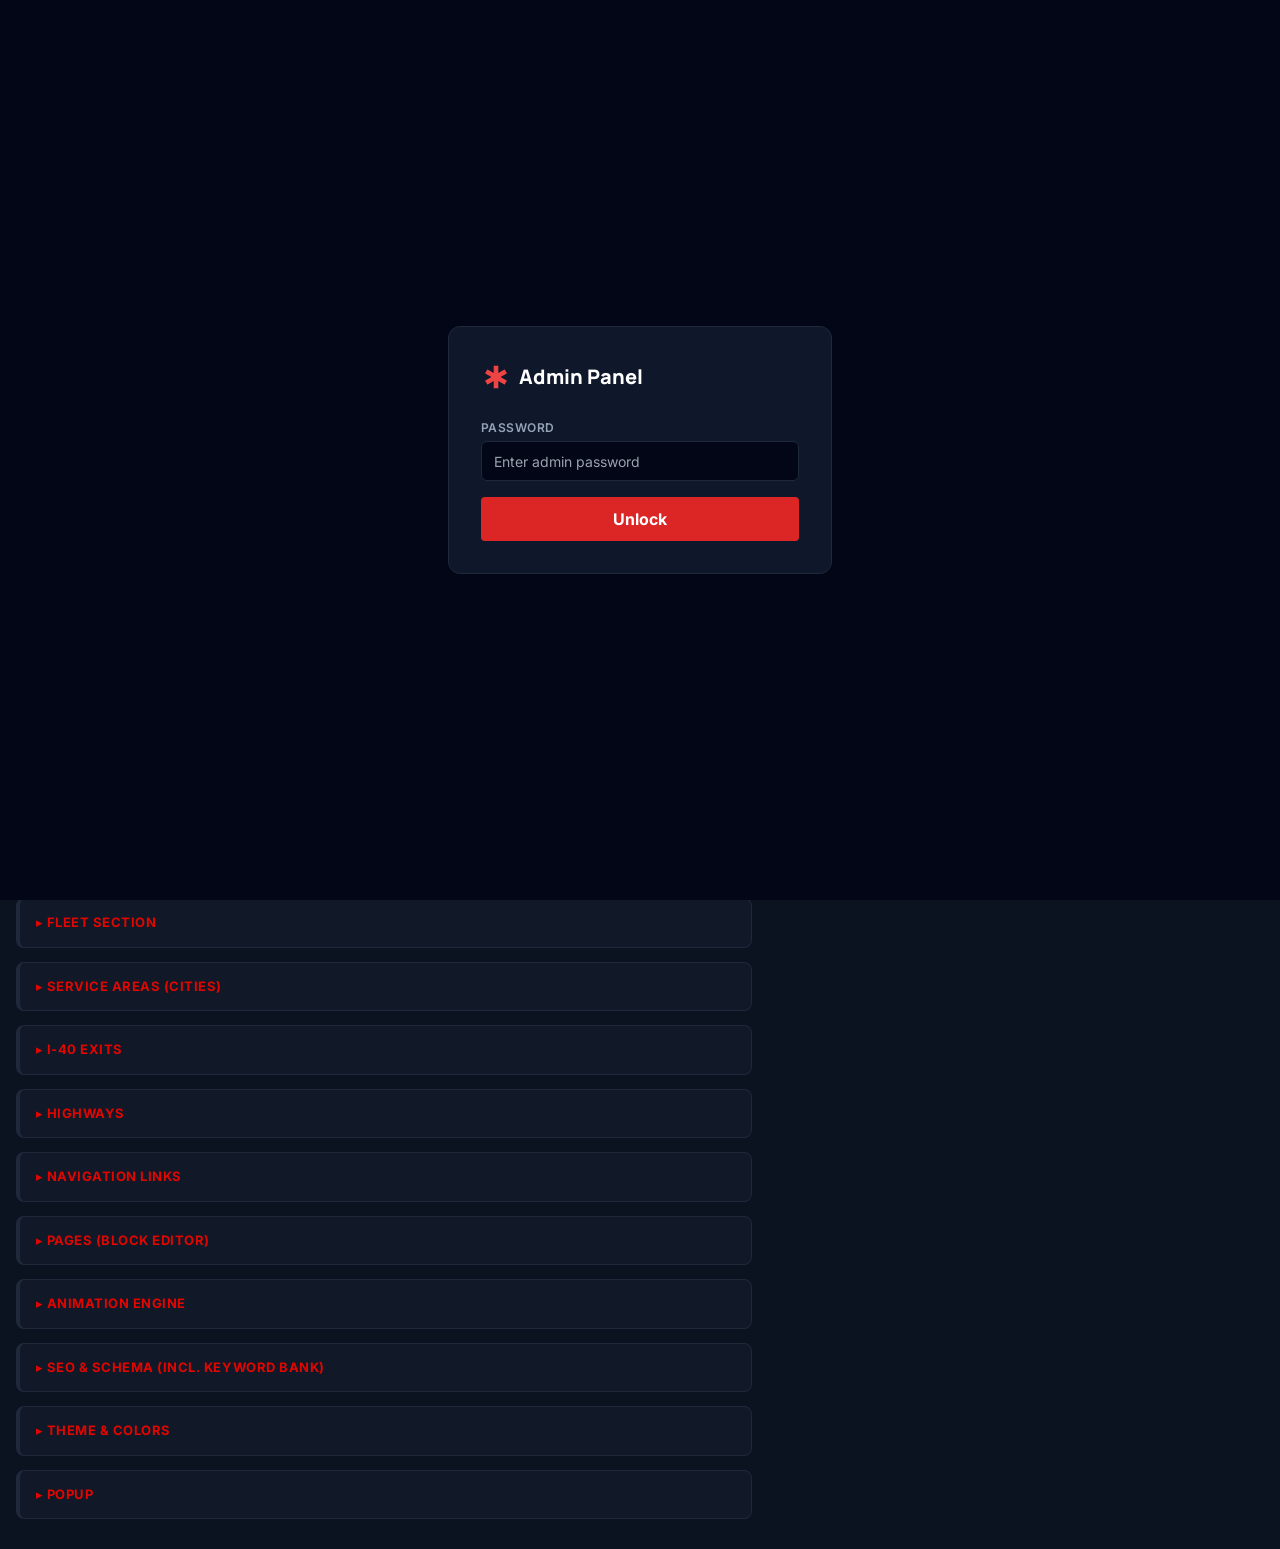
<file: admin.html>
<!doctype html>
<html lang="en" class="dark">
<head>
  <meta charset="utf-8">
  <meta name="viewport" content="width=device-width, initial-scale=1">
  <meta name="robots" content="noindex,nofollow">
  <title>Admin Panel</title>

  <link rel="preconnect" href="https://fonts.googleapis.com">
  <link rel="preconnect" href="https://fonts.gstatic.com" crossorigin>
  <link rel="stylesheet" href="https://fonts.googleapis.com/css2?family=Manrope:wght@500;700;800;900&family=Inter:wght@400;500;600;700&display=swap" media="print" onload="this.media='all'">
  <noscript><link rel="stylesheet" href="https://fonts.googleapis.com/css2?family=Manrope:wght@500;700;800;900&family=Inter:wght@400;500;600;700&display=swap"></noscript>
  <link rel="stylesheet" href="https://fonts.googleapis.com/icon?family=Material+Symbols+Outlined" media="print" onload="this.media='all'">
  <noscript><link rel="stylesheet" href="https://fonts.googleapis.com/icon?family=Material+Symbols+Outlined"></noscript>
  <link rel="stylesheet" href="styles.css">
  <style>
    body { font-family: 'Inter', system-ui, sans-serif; background: #0b1220; color: #e2e8f0; }
    .material-symbols-outlined { font-variation-settings: 'FILL' 1, 'wght' 500; vertical-align: middle; }
    .field-label { display:block; font-size:12px; font-weight:600; color:#94a3b8; margin-bottom:4px; text-transform:uppercase; letter-spacing:0.04em; }
    .field-input { width:100%; height:40px; background:#020617; border:1px solid #1e293b; border-radius:6px; padding:0 12px; color:#e2e8f0; font-size:14px; }
    textarea.field-input { height:auto; padding:10px 12px; min-height:80px; resize:vertical; }
    .field-hint { font-size:11px; color:#64748b; margin-top:4px; }
    .field-wrapper { margin-bottom:14px; }
    details > summary { list-style:none; cursor:pointer; }
    details > summary::-webkit-details-marker { display:none; }
    details[open] > summary .chev { transform: rotate(90deg); }
    .chev { transition: transform 0.2s; display:inline-block; }
    .row-ctl { display:inline-flex; align-items:center; justify-content:center; height:28px; width:28px; border:1px solid #1e293b; border-radius:6px; background:#020617; color:#94a3b8; cursor:pointer; }
    .row-ctl:hover { color:#10b981; border-color:#10b981; }
    .row-ctl.danger:hover { color:#ef4444; border-color:#ef4444; }
    .chip { display:inline-flex; align-items:center; gap:6px; background:#1e293b; border:1px solid #334155; padding:4px 8px; border-radius:6px; font-size:12px; }
    .chip button { background:none; border:0; color:#94a3b8; cursor:pointer; padding:0; line-height:1; }
    .chip button:hover { color:#ef4444; }
    .section-card { border-left: 4px solid var(--accent, #e10600); background:#111827; border:1px solid #1e293b; border-left-width:4px; border-radius:8px; margin-bottom:14px; }
    .section-card > summary { padding:14px 16px; font-weight:700; text-transform:uppercase; letter-spacing:0.04em; font-size:13px; color:#e10600; }
    .section-card > div { padding:0 16px 16px; }
  </style>
</head>
<body>

<!-- Login overlay -->
<div id="login-overlay" class="fixed inset-0 z-[200] bg-slate-950 flex items-center justify-center p-4">
  <div class="bg-slate-900 border border-slate-800 rounded-xl p-8 max-w-sm w-full">
    <div class="flex items-center gap-2 mb-6">
      <span class="material-symbols-outlined text-red-500 text-3xl">emergency</span>
      <span class="font-manrope font-black text-xl text-white">Admin Panel</span>
    </div>
    <label class="field-label">Password</label>
    <input id="login-pwd" type="password" class="field-input" placeholder="Enter admin password">
    <button id="login-btn" class="mt-4 w-full h-11 bg-red-600 hover:bg-red-500 text-white font-bold rounded">Unlock</button>
    <p id="login-error" class="text-red-400 text-xs mt-3 hidden">Wrong password.</p>
  </div>
</div>

<!-- Topbar -->
<header class="sticky top-0 z-50 bg-slate-900/95 backdrop-blur border-b border-slate-800 h-14 flex items-center px-4 gap-3">
  <div class="flex items-center gap-2 mr-auto">
    <span class="material-symbols-outlined text-red-500">emergency</span>
    <span class="font-manrope font-black text-white">Panhandle 24/7</span>
    <span class="text-xs text-slate-500 hidden md:inline">/ admin</span>
  </div>
  <button id="reload-btn" class="h-9 px-3 bg-slate-800 hover:bg-slate-700 text-xs text-slate-200 rounded inline-flex items-center gap-1"><span class="material-symbols-outlined text-base">refresh</span><span class="hidden md:inline">Reload</span></button>
  <button id="push-btn" class="h-9 px-4 bg-emerald-600 hover:bg-emerald-500 text-xs font-bold text-white rounded inline-flex items-center gap-1"><span class="material-symbols-outlined text-base">cloud_upload</span>Save &amp; Push</button>
  <a href="admin1.html" class="h-9 px-3 bg-slate-800 hover:bg-slate-700 text-xs text-slate-200 rounded inline-flex items-center gap-1"><span class="material-symbols-outlined text-base">design_services</span><span class="hidden md:inline">Visual Editor</span></a>
  <a href="index.html" target="_blank" class="h-9 px-3 bg-slate-800 hover:bg-slate-700 text-xs text-slate-200 rounded inline-flex items-center gap-1"><span class="material-symbols-outlined text-base">open_in_new</span><span class="hidden md:inline">View Site</span></a>
</header>

<!-- Layout -->
<div class="flex">
  <!-- Editor -->
  <div class="flex-1 p-4 max-w-3xl">

    <details class="section-card" open style="--accent:#10b981; border-left-color:#10b981">
      <summary style="color:#10b981"><span class="chev">▸</span>  🔑  GitHub Configuration</summary>
      <div>
        <div class="grid grid-cols-1 md:grid-cols-2 gap-4">
          <div class="field-wrapper">
            <label class="field-label">Repo Path (owner/repo)</label>
            <input id="gh-repo" class="field-input" placeholder="e.g. tsend-fleet/AmarilloRDS">
          </div>
          <div class="field-wrapper">
            <label class="field-label">Fine-Grained PAT (github_pat_…)</label>
            <input id="gh-token" type="password" class="field-input" placeholder="github_pat_…" autocomplete="off">
          </div>
        </div>
        <div class="flex flex-wrap gap-2 mt-1">
          <button id="gh-creds-save" class="h-10 px-4 bg-emerald-600 hover:bg-emerald-500 text-xs font-bold text-white rounded inline-flex items-center gap-1">
            <span class="material-symbols-outlined text-base">save</span>Save Credentials
          </button>
          <button id="gh-creds-clear" class="h-10 px-4 bg-red-700 hover:bg-red-600 text-xs font-bold text-white rounded inline-flex items-center gap-1">
            <span class="material-symbols-outlined text-base">delete</span>Clear
          </button>
          <a id="gh-token-generate" href="https://github.com/settings/personal-access-tokens/new" target="_blank" rel="noopener" class="h-10 px-4 bg-slate-800 hover:bg-slate-700 text-xs font-bold text-slate-200 rounded inline-flex items-center gap-1">
            <span class="material-symbols-outlined text-base">open_in_new</span>Generate Token →
          </a>
        </div>
        <div class="field-hint mt-3">
          Required scope: <span class="text-emerald-400 font-semibold">Repository → Contents → Read and Write</span> (only this repo).
          Stored in <code class="text-slate-300">localStorage</code> as <code class="text-slate-300">delta_gh_token</code> + <code class="text-slate-300">delta_repo_path</code>. Never committed to code.
        </div>
      </div>
    </details>

    <details class="section-card" open>
      <summary><span class="chev">▸</span>  Brand & Contact</summary>
      <div id="sec-brand"></div>
    </details>

    <details class="section-card">
      <summary><span class="chev">▸</span>  Stats Bar</summary>
      <div id="sec-stats"></div>
    </details>

    <details class="section-card">
      <summary><span class="chev">▸</span>  Trust Badges</summary>
      <div id="sec-badges"></div>
    </details>

    <details class="section-card">
      <summary><span class="chev">▸</span>  Hero</summary>
      <div id="sec-hero"></div>
    </details>

    <details class="section-card">
      <summary><span class="chev">▸</span>  Service Categories</summary>
      <div id="sec-cats"></div>
    </details>

    <details class="section-card">
      <summary><span class="chev">▸</span>  Services</summary>
      <div id="sec-services"></div>
    </details>

    <details class="section-card">
      <summary><span class="chev">▸</span>  How It Works</summary>
      <div id="sec-how"></div>
    </details>

    <details class="section-card">
      <summary><span class="chev">▸</span>  About</summary>
      <div id="sec-about"></div>
    </details>

    <details class="section-card">
      <summary><span class="chev">▸</span>  Reviews / Testimonials</summary>
      <div id="sec-reviews"></div>
    </details>

    <details class="section-card">
      <summary><span class="chev">▸</span>  Fleet Section</summary>
      <div id="sec-fleet"></div>
    </details>

    <details class="section-card">
      <summary><span class="chev">▸</span>  Service Areas (Cities)</summary>
      <div id="sec-areas"></div>
    </details>

    <details class="section-card">
      <summary><span class="chev">▸</span>  I-40 Exits</summary>
      <div id="sec-exits"></div>
    </details>

    <details class="section-card">
      <summary><span class="chev">▸</span>  Highways</summary>
      <div id="sec-highways"></div>
    </details>

    <details class="section-card">
      <summary><span class="chev">▸</span>  Navigation Links</summary>
      <div id="sec-nav"></div>
    </details>

    <details class="section-card">
      <summary><span class="chev">▸</span>  Pages (Block Editor)</summary>
      <div id="sec-pages"></div>
    </details>

    <details class="section-card">
      <summary><span class="chev">▸</span>  Animation Engine</summary>
      <div id="sec-anim"></div>
    </details>

    <details class="section-card">
      <summary><span class="chev">▸</span>  SEO & Schema (incl. Keyword Bank)</summary>
      <div id="sec-seo"></div>
    </details>

    <details class="section-card">
      <summary><span class="chev">▸</span>  Theme & Colors</summary>
      <div id="sec-theme"></div>
    </details>

    <details class="section-card">
      <summary><span class="chev">▸</span>  Popup</summary>
      <div id="sec-popup"></div>
    </details>

  </div>

  <!-- Live JSON sidebar -->
  <aside class="w-[360px] border-l border-slate-800 bg-slate-900 sticky top-14 self-start max-h-[calc(100vh-3.5rem)] overflow-auto p-3 hidden lg:block">
    <div class="text-xs uppercase tracking-wider font-bold text-slate-400 mb-2">Live JSON</div>
    <pre id="json-preview" class="text-xs text-slate-300 whitespace-pre-wrap break-words leading-relaxed"></pre>
  </aside>
</div>

<script src="delta-engine.js"></script>
<script>
'use strict';
const ADMIN_PASSWORD = 'RDSIDE123';
const ICON_OPTIONS = ['emergency','local_shipping','build','business_center','tire_repair','battery_charging_full','key','local_gas_station','settings_suggest','fire_truck','route','engineering','rv_hookup','compress','filter_alt','call','share_location','task_alt','speed','location_on','star','verified','schedule','handshake','price_check'];
const ANIM_OPTIONS = ['fade-up','fade-down','fade-left','fade-right','zoom-in','zoom-out','flip-up','flip-down','slide-up','slide-down','scramble-reveal ★','parallax-scroll ★','stagger-fade ★','magnetic-pop ★'];
const PLATFORM_OPTIONS = ['google','yelp','facebook','direct'];

let DATA = null;

// ── Login gate ───────────────────────────────────────────────────────
function unlock() {
  document.getElementById('login-overlay').style.display = 'none';
  sessionStorage.setItem('delta_admin_unlocked', '1');
  boot();
}
document.getElementById('login-btn').addEventListener('click', () => {
  const pwd = document.getElementById('login-pwd').value;
  if (pwd === ADMIN_PASSWORD) unlock();
  else document.getElementById('login-error').classList.remove('hidden');
});
document.getElementById('login-pwd').addEventListener('keydown', e => { if (e.key === 'Enter') document.getElementById('login-btn').click(); });
if (sessionStorage.getItem('delta_admin_unlocked') === '1') unlock();

// ── Token + repo persistence ─────────────────────────────────────────
const ghTokenEl = document.getElementById('gh-token');
const ghRepoEl  = document.getElementById('gh-repo');
ghTokenEl.value = localStorage.getItem('delta_gh_token')  || '';
ghRepoEl.value  = localStorage.getItem('delta_repo_path') || '';
document.getElementById('gh-creds-save').addEventListener('click', () => {
  localStorage.setItem('delta_gh_token',  ghTokenEl.value.trim());
  localStorage.setItem('delta_repo_path', ghRepoEl.value.trim());
  DeltaEngine.toast('GitHub credentials saved', 'success');
});
document.getElementById('gh-creds-clear').addEventListener('click', () => {
  localStorage.removeItem('delta_gh_token');
  localStorage.removeItem('delta_repo_path');
  ghTokenEl.value = ''; ghRepoEl.value = '';
  DeltaEngine.toast('Credentials cleared', 'info');
});
document.getElementById('reload-btn').addEventListener('click', boot);
document.getElementById('push-btn').addEventListener('click', pushToGitHub);

// ── Helpers ──────────────────────────────────────────────────────────
const esc = DeltaEngine.escHtml;
function field(label, id, value, hint, type) {
  type = type || 'text';
  const tag = type === 'textarea'
    ? `<textarea class="field-input" data-bind="${id}" rows="3">${esc(value || '')}</textarea>`
    : `<input class="field-input" data-bind="${id}" type="${type}" value="${esc(value || '')}">`;
  return `<div class="field-wrapper"><label class="field-label">${esc(label)}</label>${tag}${hint ? `<div class="field-hint">${esc(hint)}</div>` : ''}</div>`;
}
function selectField(label, id, value, options) {
  return `<div class="field-wrapper"><label class="field-label">${esc(label)}</label>
    <select class="field-input" data-bind="${id}">
      ${options.map(o => `<option value="${esc(o)}" ${o === value ? 'selected' : ''}>${esc(o)}</option>`).join('')}
    </select></div>`;
}
function rowCtl(idx, listKey, len) {
  return `<div class="flex gap-1 ml-auto">
    <button class="row-ctl" data-row-up="${listKey}|${idx}" ${idx === 0 ? 'disabled style="opacity:0.3"' : ''}>↑</button>
    <button class="row-ctl" data-row-down="${listKey}|${idx}" ${idx === len - 1 ? 'disabled style="opacity:0.3"' : ''}>↓</button>
    <button class="row-ctl danger" data-row-rm="${listKey}|${idx}">✕</button>
  </div>`;
}

// ── Boot ─────────────────────────────────────────────────────────────
async function boot() {
  try {
    DATA = await DeltaEngine.loadContent();
    document.title = 'Admin · ' + (DATA.brand || 'Admin Panel');
    renderAll();
    refreshJson();
    DeltaEngine.toast('Content loaded', 'success');
  } catch (e) {
    DeltaEngine.toast('Failed to load content.json: ' + e.message, 'error');
  }
}

function renderAll() {
  renderBrand(); renderStats(); renderBadges(); renderHero();
  renderCats(); renderServices(); renderHow(); renderAbout();
  renderReviews(); renderFleet(); renderAreas(); renderExits();
  renderHighways(); renderNav(); renderPages(); renderAnim();
  renderSEO(); renderTheme(); renderPopup();
}
function refreshJson() {
  document.getElementById('json-preview').textContent = JSON.stringify(DATA, null, 2);
}

// ── Section renderers ────────────────────────────────────────────────
function renderBrand() {
  document.getElementById('sec-brand').innerHTML =
    field('Brand', 'brand', DATA.brand) +
    field('Tagline', 'tagline', DATA.tagline, '', 'textarea') +
    field('Phone (E.164)', 'phone', DATA.phone, '+18065550140 format') +
    field('Phone Display', 'phoneDisplay', DATA.phoneDisplay) +
    field('WhatsApp', 'whatsapp', DATA.whatsapp) +
    field('Email', 'email', DATA.email) +
    field('Address', 'address', DATA.address) +
    field('Hours (Weekday)', 'hoursWeekday', DATA.hoursWeekday) +
    field('Hours (Weekend)', 'hoursWeekend', DATA.hoursWeekend) +
    field('Dispatch Note', 'dispatchNote', DATA.dispatchNote) +
    field('Announcement Bar', 'announcement', DATA.announcement, 'Top emergency banner');
}
function renderStats() {
  const s = DATA.stats || (DATA.stats = {});
  document.getElementById('sec-stats').innerHTML =
    field('Dispatches Completed', 'stats.dispatches',  s.dispatches) +
    field('Avg Response Time',    'stats.responseTime', s.responseTime) +
    field('Years Serving',        'stats.yearsServing', s.yearsServing) +
    field('Cities Served',        'stats.citiesServed', s.citiesServed) +
    field('Customer Rating',      'stats.rating',       s.rating);
}
function renderBadges() {
  DATA.trustBadges = DATA.trustBadges || [];
  const html = DATA.trustBadges.map((b, i) => `
    <div class="border border-slate-800 rounded p-3 mb-2 flex flex-col gap-2 bg-slate-950">
      <div class="flex items-center justify-between">
        <span class="text-xs text-slate-500">Badge ${i + 1}</span>
        ${rowCtl(i, 'trustBadges', DATA.trustBadges.length)}
      </div>
      ${selectField('Icon',  `trustBadges.${i}.icon`,    b.icon, ICON_OPTIONS)}
      ${field('Label',       `trustBadges.${i}.label`,   b.label)}
      ${field('Sub-label',   `trustBadges.${i}.sublabel`, b.sublabel)}
    </div>`).join('');
  document.getElementById('sec-badges').innerHTML = html +
    `<button class="h-9 px-4 bg-slate-800 hover:bg-slate-700 text-xs text-slate-200 rounded" data-add="trustBadges">+ Add Badge</button>`;
}
function renderHero() {
  const h = DATA.hero || (DATA.hero = {});
  document.getElementById('sec-hero').innerHTML =
    field('H1 Title',    'hero.title',    h.title) +
    field('Subtitle',    'hero.subtitle', h.subtitle, '', 'textarea') +
    field('ETA Label',   'hero.etaLabel', h.etaLabel) +
    field('ETA Minutes', 'hero.etaMinutes', h.etaMinutes) +
    field('CTA 1 Label', 'hero.cta1Label', h.cta1Label) +
    field('CTA 1 Href',  'hero.cta1Href',  h.cta1Href) +
    field('CTA 2 Label', 'hero.cta2Label', h.cta2Label) +
    field('CTA 2 Href',  'hero.cta2Href',  h.cta2Href) +
    field('Hero Image URL', 'hero.image',  h.image, 'Used by imgTag — Unsplash, Drive, Dropbox supported');
}
function renderCats() {
  DATA.serviceCategories = DATA.serviceCategories || [];
  const html = DATA.serviceCategories.map((cat, i) => `
    <div class="border border-slate-800 rounded p-3 mb-2 bg-slate-950">
      <div class="flex items-center justify-between mb-1">
        <span class="text-xs text-slate-500">Category ${i + 1}</span>
        ${rowCtl(i, 'serviceCategories', DATA.serviceCategories.length)}
      </div>
      ${field('ID (slug)',       `serviceCategories.${i}.id`,    cat.id)}
      ${field('Label',           `serviceCategories.${i}.label`, cat.label)}
      ${selectField('Icon',      `serviceCategories.${i}.icon`,  cat.icon, ICON_OPTIONS)}
      ${field('Hub Page ID',     `serviceCategories.${i}.hubPageId`, cat.hubPageId)}
      <div class="mt-2 flex gap-2">
        <button class="h-8 px-3 bg-emerald-700 hover:bg-emerald-600 text-xs text-white rounded" data-genhub="${i}">Generate Hub Page</button>
      </div>
    </div>`).join('');
  document.getElementById('sec-cats').innerHTML = html +
    `<div class="flex gap-2 mt-2">
      <button class="h-9 px-4 bg-slate-800 hover:bg-slate-700 text-xs text-slate-200 rounded" data-add="serviceCategories">+ Add Category</button>
      <button class="h-9 px-4 bg-emerald-700 hover:bg-emerald-600 text-xs text-white rounded" data-genallhub>Generate All Hub Pages</button>
    </div>`;
}
function renderServices() {
  DATA.services = DATA.services || [];
  const catOpts = ['', ...(DATA.serviceCategories || []).map(c => c.id)];
  const html = DATA.services.map((sv, i) => `
    <details class="border border-slate-800 rounded mb-2 bg-slate-950">
      <summary class="px-3 py-2 flex items-center justify-between text-sm">
        <span class="font-bold text-slate-200">${esc(sv.title || '(untitled)')}</span>
        ${rowCtl(i, 'services', DATA.services.length)}
      </summary>
      <div class="p-3 pt-0">
        ${field('ID (slug)',         `services.${i}.id`,        sv.id)}
        ${field('Display Category',  `services.${i}.category`,  sv.category)}
        ${selectField('Parent Category (silo)', `services.${i}.parentCategory`, sv.parentCategory, catOpts)}
        ${selectField('Icon',        `services.${i}.icon`,      sv.icon, ICON_OPTIONS)}
        ${field('Title',             `services.${i}.title`,     sv.title)}
        ${field('Short Description', `services.${i}.shortDesc`, sv.shortDesc, '', 'textarea')}
        ${field('Long Description',  `services.${i}.longDesc`,  sv.longDesc, '', 'textarea')}
        ${field('Badge',             `services.${i}.badge`,     sv.badge)}
        ${field('Image URL',         `services.${i}.image`,     sv.image)}
        <div class="mt-3">
          <div class="text-xs uppercase tracking-wider font-bold text-slate-400 mb-2">Pricing</div>
          ${(sv.pricing || []).map((p, pi) => `
            <div class="flex gap-2 mb-2 items-end">
              <div class="flex-1">${field('Label', `services.${i}.pricing.${pi}.label`, p.label)}</div>
              <div class="w-24">${field('Price', `services.${i}.pricing.${pi}.price`, p.price)}</div>
              <div class="flex-1">${field('Note', `services.${i}.pricing.${pi}.note`, p.note)}</div>
              <button class="row-ctl danger mb-3.5" data-row-rm="services.${i}.pricing|${pi}">✕</button>
            </div>`).join('')}
          <button class="h-8 px-3 bg-slate-800 hover:bg-slate-700 text-xs text-slate-200 rounded" data-add="services.${i}.pricing">+ Add Price Row</button>
        </div>
        <div class="mt-3">
          <div class="text-xs uppercase tracking-wider font-bold text-slate-400 mb-2">FAQ</div>
          ${(sv.faq || []).map((f, fi) => `
            <div class="border border-slate-800 rounded p-2 mb-2">
              ${field('Q', `services.${i}.faq.${fi}.q`, f.q)}
              ${field('A', `services.${i}.faq.${fi}.a`, f.a, '', 'textarea')}
              <button class="row-ctl danger" data-row-rm="services.${i}.faq|${fi}">✕ Remove FAQ</button>
            </div>`).join('')}
          <button class="h-8 px-3 bg-slate-800 hover:bg-slate-700 text-xs text-slate-200 rounded" data-add="services.${i}.faq">+ Add FAQ</button>
        </div>
        <div class="mt-3">
          ${field('Related Services (comma-separated IDs)', `services.${i}.relatedServices`, (sv.relatedServices || []).join(','), 'e.g. jump-start,fuel-delivery')}
        </div>
      </div>
    </details>`).join('');
  document.getElementById('sec-services').innerHTML = html +
    `<button class="h-9 px-4 bg-slate-800 hover:bg-slate-700 text-xs text-slate-200 rounded" data-add="services">+ Add Service</button>`;
}
function renderHow() {
  DATA.howItWorks = DATA.howItWorks || [];
  const html = DATA.howItWorks.map((s, i) => `
    <div class="border border-slate-800 rounded p-3 mb-2 bg-slate-950">
      <div class="flex justify-between mb-1"><span class="text-xs text-slate-500">Step ${i + 1}</span>${rowCtl(i, 'howItWorks', DATA.howItWorks.length)}</div>
      ${selectField('Icon', `howItWorks.${i}.icon`, s.icon, ICON_OPTIONS)}
      ${field('Title',      `howItWorks.${i}.title`, s.title)}
      ${field('Description',`howItWorks.${i}.desc`,  s.desc, '', 'textarea')}
    </div>`).join('');
  document.getElementById('sec-how').innerHTML = html +
    `<button class="h-9 px-4 bg-slate-800 hover:bg-slate-700 text-xs text-slate-200 rounded" data-add="howItWorks">+ Add Step</button>`;
}
function renderAbout() {
  const a = DATA.about || (DATA.about = {});
  document.getElementById('sec-about').innerHTML =
    field('Title', 'about.title', a.title) +
    field('Paragraph 1', 'about.p1', a.p1, '', 'textarea') +
    field('Paragraph 2', 'about.p2', a.p2, '', 'textarea') +
    field('Image URL',  'about.image', a.image);
}
function renderReviews() {
  DATA.reviews = DATA.reviews || [];
  const svcIds = ['', ...(DATA.services || []).map(s => s.id)];
  const html = DATA.reviews.map((r, i) => `
    <details class="border border-slate-800 rounded mb-2 bg-slate-950">
      <summary class="px-3 py-2 text-sm flex justify-between"><span class="font-bold text-slate-200">${esc(r.author || '(unnamed)')} — ${esc(r.location || '')}</span>${rowCtl(i, 'reviews', DATA.reviews.length)}</summary>
      <div class="p-3 pt-0">
        ${field('Author',      `reviews.${i}.author`,   r.author)}
        ${field('Location',    `reviews.${i}.location`, r.location)}
        ${field('Rating (1–5)', `reviews.${i}.rating`,   r.rating, '', 'number')}
        ${field('Text',        `reviews.${i}.text`,     r.text, '', 'textarea')}
        ${field('Date',        `reviews.${i}.date`,     r.date, 'YYYY-MM-DD')}
        ${selectField('Platform', `reviews.${i}.platform`, r.platform, PLATFORM_OPTIONS)}
        ${selectField('Service Linked', `reviews.${i}.serviceId`, r.serviceId, svcIds)}
        ${field('Response Time', `reviews.${i}.responseTime`, r.responseTime, 'e.g. 19 min')}
        ${field('Photo URL',     `reviews.${i}.photo`,    r.photo)}
      </div>
    </details>`).join('');
  document.getElementById('sec-reviews').innerHTML = html +
    `<button class="h-9 px-4 bg-slate-800 hover:bg-slate-700 text-xs text-slate-200 rounded" data-add="reviews">+ Add Review</button>`;
}
function renderFleet() {
  const f = DATA.fleet || (DATA.fleet = {});
  document.getElementById('sec-fleet').innerHTML =
    field('Title',     'fleet.title',    f.title) +
    field('Subtitle',  'fleet.subtitle', f.subtitle) +
    field('Body',      'fleet.body',     f.body, '', 'textarea') +
    field('Image URL', 'fleet.image',    f.image);
}
function renderAreas() {
  DATA.serviceAreas = DATA.serviceAreas || [];
  const html = DATA.serviceAreas.map((a, i) => `
    <details class="border border-slate-800 rounded mb-2 bg-slate-950">
      <summary class="px-3 py-2 text-sm flex justify-between"><span class="font-bold text-slate-200">${esc(a.city || '')}, ${esc(a.state || '')}</span>${rowCtl(i, 'serviceAreas', DATA.serviceAreas.length)}</summary>
      <div class="p-3 pt-0">
        ${field('City',   `serviceAreas.${i}.city`,   a.city)}
        ${field('State',  `serviceAreas.${i}.state`,  a.state)}
        ${field('Slug',   `serviceAreas.${i}.slug`,   a.slug)}
        ${field('Drive Time', `serviceAreas.${i}.driveTime`, a.driveTime)}
        ${field('Lat',    `serviceAreas.${i}.lat`,    a.lat)}
        ${field('Lng',    `serviceAreas.${i}.lng`,    a.lng)}
        ${field('Neighborhoods (comma)', `serviceAreas.${i}.neighborhoods`, (a.neighborhoods || []).join(','))}
        ${field('Meta Title',       `serviceAreas.${i}.metaTitle`, a.metaTitle)}
        ${field('Meta Description', `serviceAreas.${i}.metaDescription`, a.metaDescription, '', 'textarea')}
        <button class="h-8 px-3 bg-emerald-700 hover:bg-emerald-600 text-xs text-white rounded mt-2" data-gencity="${i}">Generate City Page</button>
      </div>
    </details>`).join('');
  document.getElementById('sec-areas').innerHTML = html +
    `<div class="flex gap-2 mt-2">
      <button class="h-9 px-4 bg-slate-800 hover:bg-slate-700 text-xs text-slate-200 rounded" data-add="serviceAreas">+ Add City</button>
      <button class="h-9 px-4 bg-emerald-700 hover:bg-emerald-600 text-xs text-white rounded" data-genallcity>Generate All Missing</button>
    </div>`;
}
function renderExits() {
  DATA.i40Exits = DATA.i40Exits || [];
  const html = DATA.i40Exits.map((x, i) => `
    <details class="border border-slate-800 rounded mb-2 bg-slate-950">
      <summary class="px-3 py-2 text-sm flex justify-between"><span class="font-bold text-slate-200">Exit ${esc(x.exit || '?')} — ${esc(x.name || '')}</span>${rowCtl(i, 'i40Exits', DATA.i40Exits.length)}</summary>
      <div class="p-3 pt-0">
        ${field('Exit #', `i40Exits.${i}.exit`, x.exit)}
        ${field('Name',   `i40Exits.${i}.name`, x.name)}
        ${field('City',   `i40Exits.${i}.city`, x.city)}
        ${field('Slug',   `i40Exits.${i}.slug`, x.slug)}
        ${field('Mile Marker', `i40Exits.${i}.mileMarker`, x.mileMarker)}
        ${field('Meta Title', `i40Exits.${i}.metaTitle`, x.metaTitle)}
        ${field('Meta Description', `i40Exits.${i}.metaDescription`, x.metaDescription, '', 'textarea')}
        <button class="h-8 px-3 bg-emerald-700 hover:bg-emerald-600 text-xs text-white rounded mt-2" data-genexit="${i}">Generate Exit Page</button>
      </div>
    </details>`).join('');
  document.getElementById('sec-exits').innerHTML = html +
    `<div class="flex gap-2 mt-2">
      <button class="h-9 px-4 bg-slate-800 hover:bg-slate-700 text-xs text-slate-200 rounded" data-add="i40Exits">+ Add Exit</button>
      <button class="h-9 px-4 bg-emerald-700 hover:bg-emerald-600 text-xs text-white rounded" data-genallexit>Generate All Missing</button>
    </div>`;
}
function renderHighways() {
  DATA.highways = DATA.highways || [];
  const html = DATA.highways.map((h, i) => `
    <div class="border border-slate-800 rounded p-3 mb-2 bg-slate-950">
      <div class="flex justify-between mb-1">${rowCtl(i, 'highways', DATA.highways.length)}</div>
      ${field('Name',  `highways.${i}.name`,  h.name)}
      ${field('Label', `highways.${i}.label`, h.label)}
      ${field('Slug',  `highways.${i}.slug`,  h.slug)}
    </div>`).join('');
  document.getElementById('sec-highways').innerHTML = html +
    `<button class="h-9 px-4 bg-slate-800 hover:bg-slate-700 text-xs text-slate-200 rounded" data-add="highways">+ Add Highway</button>`;
}
function renderNav() {
  DATA.nav = DATA.nav || [];
  const html = DATA.nav.map((n, i) => `
    <div class="border border-slate-800 rounded p-3 mb-2 bg-slate-950">
      <div class="flex justify-between mb-1">${rowCtl(i, 'nav', DATA.nav.length)}</div>
      ${field('Label', `nav.${i}.label`, n.label)}
      ${field('Href',  `nav.${i}.href`,  n.href)}
    </div>`).join('');
  document.getElementById('sec-nav').innerHTML = html +
    `<button class="h-9 px-4 bg-slate-800 hover:bg-slate-700 text-xs text-slate-200 rounded" data-add="nav">+ Add Link</button>`;
}
function renderPages() {
  DATA.pages = DATA.pages || [];
  const html = DATA.pages.map((p, i) => `
    <details class="border border-slate-800 rounded mb-2 bg-slate-950">
      <summary class="px-3 py-2 text-sm flex justify-between"><span class="font-bold text-slate-200">${esc(p.title || p.id || '')}</span>${rowCtl(i, 'pages', DATA.pages.length)}</summary>
      <div class="p-3 pt-0">
        ${field('ID (slug)',         `pages.${i}.id`,    p.id)}
        ${field('Title',             `pages.${i}.title`, p.title)}
        ${field('Meta Description',  `pages.${i}.metaDescription`, p.metaDescription, '', 'textarea')}
        <label class="flex items-center gap-2 text-sm text-slate-300 mb-3">
          <input type="checkbox" data-bind="pages.${i}.showInNav" ${p.showInNav ? 'checked' : ''}> Show in Nav
        </label>
        <div class="text-xs uppercase tracking-wider font-bold text-slate-400 mb-2">Blocks</div>
        ${(p.blocks || []).map((b, bi) => `
          <div class="border border-slate-800 rounded p-2 mb-2 bg-slate-900">
            <div class="flex gap-2 items-center mb-2">
              <span class="text-xs text-slate-500">Block ${bi + 1} — ${esc(b.type)}</span>
              ${rowCtl(bi, 'pages.' + i + '.blocks', (p.blocks || []).length)}
            </div>
            ${selectField('Type', `pages.${i}.blocks.${bi}.type`, b.type, ['heading','paragraph','image','link','spacer','divider'])}
            ${b.type === 'heading' ? field('Content', `pages.${i}.blocks.${bi}.content`, b.content) + selectField('Level', `pages.${i}.blocks.${bi}.level`, b.level || 'h2', ['h1','h2','h3','h4']) : ''}
            ${b.type === 'paragraph' ? field('Content', `pages.${i}.blocks.${bi}.content`, b.content, '', 'textarea') : ''}
            ${b.type === 'image' ? field('Src', `pages.${i}.blocks.${bi}.src`, b.src) + field('Alt', `pages.${i}.blocks.${bi}.alt`, b.alt) : ''}
            ${b.type === 'link' ? field('Label', `pages.${i}.blocks.${bi}.label`, b.label) + field('Href', `pages.${i}.blocks.${bi}.href`, b.href) + selectField('Style', `pages.${i}.blocks.${bi}.style`, b.style || 'inline', ['inline','button']) : ''}
            ${b.type === 'spacer' ? selectField('Size', `pages.${i}.blocks.${bi}.size`, b.size || 'medium', ['small','medium','large']) : ''}
          </div>`).join('')}
        <button class="h-8 px-3 bg-slate-800 hover:bg-slate-700 text-xs text-slate-200 rounded" data-add-block="${i}">+ Add Block</button>
      </div>
    </details>`).join('');
  document.getElementById('sec-pages').innerHTML = html +
    `<button class="h-9 px-4 bg-slate-800 hover:bg-slate-700 text-xs text-slate-200 rounded" data-add="pages">+ Add Page</button>`;
}
function renderAnim() {
  DATA.animations = DATA.animations || {};
  const sections = ['hero','stats','trust','services','howItWorks','about','reviews','fleet','contact','footer','etaBadge'];
  document.getElementById('sec-anim').innerHTML = sections.map(s =>
    selectField(s, 'animations.' + s, DATA.animations[s] || 'fade-up', ANIM_OPTIONS.map(o => o.replace(' ★','')))
  ).join('') + `<div class="field-hint">★ marks GSAP-driven premium modes (handled outside AOS).</div>`;
}
function renderSEO() {
  const s = DATA.seo || (DATA.seo = {});
  s.keywordBank = s.keywordBank || {};
  const buckets = [
    ['primary',      'A. Primary Money',         'Hero/H1/meta. Primary $ keywords.'],
    ['longTail',     'B. Long-tail / Near-me',   'Service shortDesc. Captures intent.'],
    ['geoCity',      'C. Geo / City',            'City pages + headers.'],
    ['i40Exits',     'D. I-40 Exits (Moat)',     'Highway exit pages.'],
    ['fleet',        'E. Fleet / B2B',           'Fleet hub copy.'],
    ['problemAware', 'F. Problem-aware',         'Service longDesc. "My truck broke down…"'],
    ['lsi',          'G. LSI / Supporting',      'Sprinkled throughout body copy.'],
    ['entities',     'H. Schema-friendly Entities','Knowledge graph signals.']
  ];
  let html = '';
  html += field('Default Title',       'seo.defaultTitle',       s.defaultTitle, '', 'textarea');
  html += field('Default Description', 'seo.defaultDescription', s.defaultDescription, '120–160 chars', 'textarea');
  html += field('Default Keywords (auto-flattened from bank)', 'seo.defaultKeywords', s.defaultKeywords, '', 'textarea');
  html += field('Geo Region', 'seo.geoRegion', s.geoRegion, 'e.g. US-TX');
  html += field('Geo Placename', 'seo.geoPlacename', s.geoPlacename);
  html += field('Geo Lat', 'seo.geoLat', s.geoLat);
  html += field('Geo Lng', 'seo.geoLng', s.geoLng);
  html += field('Canonical Base', 'seo.canonicalBase', s.canonicalBase, 'https://yourdomain.com (no trailing /)');
  html += field('Phone (E.164)', 'seo.phone', s.phone);
  html += field('USDOT #', 'seo.dotNumber', s.dotNumber);
  html += field('Rating Value', 'seo.ratingValue', s.ratingValue);
  html += field('Review Count', 'seo.reviewCount', s.reviewCount);
  html += field('Service Radius (meters)', 'seo.serviceRadiusMeters', s.serviceRadiusMeters, 'GeoCircle radius. 160934 = 100mi');

  html += `<div class="mt-4"><div class="text-xs uppercase tracking-wider font-bold text-slate-400 mb-2">Social Links (drives JSON-LD sameAs[])</div>`;
  s.socialLinks = s.socialLinks || [];
  s.socialLinks.forEach((l, i) => {
    html += `<div class="flex gap-2 mb-2 items-end"><div class="w-32">${field('Label', `seo.socialLinks.${i}.label`, l.label)}</div><div class="flex-1">${field('URL', `seo.socialLinks.${i}.url`, l.url)}</div><button class="row-ctl danger mb-3.5" data-row-rm="seo.socialLinks|${i}">✕</button></div>`;
  });
  html += `<button class="h-8 px-3 bg-slate-800 hover:bg-slate-700 text-xs text-slate-200 rounded" data-add="seo.socialLinks">+ Add Social Link</button></div>`;

  html += `<div class="mt-6"><div class="flex items-center justify-between mb-3">
    <span class="text-sm uppercase tracking-wider font-bold text-emerald-400">🔑 Keyword Bank (8 buckets)</span>
    <div class="flex gap-2">
      <button id="kw-regen"   class="h-8 px-3 bg-emerald-700 hover:bg-emerald-600 text-xs text-white rounded">🔄 Regenerate defaultKeywords</button>
      <button id="kw-csv"     class="h-8 px-3 bg-slate-800 hover:bg-slate-700 text-xs text-slate-200 rounded">📋 Export CSV</button>
    </div>
  </div>`;
  buckets.forEach(([key, label, intent]) => {
    const list = s.keywordBank[key] || (s.keywordBank[key] = []);
    html += `
      <details class="bg-slate-900 border border-slate-800 rounded p-3 mb-2" open>
        <summary class="cursor-pointer font-bold text-emerald-400 text-sm">${label} <span class="text-slate-500 font-normal text-xs">(${list.length})</span></summary>
        <p class="text-slate-400 text-xs mt-1 mb-2">${intent}</p>
        <div class="flex flex-wrap gap-1 mb-2" data-bucket-list="${key}">
          ${list.map((kw, i) => `<span class="chip">${esc(kw)}<button data-kw-remove="${key}|${i}" aria-label="Remove">×</button></span>`).join('')}
        </div>
        <form class="flex gap-2" data-kw-add="${key}">
          <input type="text" placeholder="Add keyword/phrase…" class="flex-1 h-9 bg-slate-950 border border-slate-700 px-2 text-slate-100 rounded text-xs">
          <button type="submit" class="h-9 px-3 bg-emerald-600 hover:bg-emerald-500 text-xs text-white rounded">+ Add</button>
        </form>
      </details>`;
  });
  html += `</div>`;

  s.metaTemplates = s.metaTemplates || {};
  html += `<div class="mt-6"><div class="text-xs uppercase tracking-wider font-bold text-slate-400 mb-2">Meta Templates</div>`;
  ['service','city','exit','hub'].forEach(k => {
    html += field(k, `seo.metaTemplates.${k}`, s.metaTemplates[k]);
  });
  html += `</div>`;

  document.getElementById('sec-seo').innerHTML = html;
  document.getElementById('kw-regen').addEventListener('click', () => {
    const all = Object.values(s.keywordBank).flat();
    DATA.seo.defaultKeywords = all.join(', ');
    renderSEO(); refreshJson();
    DeltaEngine.toast('defaultKeywords regenerated', 'success');
  });
  document.getElementById('kw-csv').addEventListener('click', () => {
    const rows = [['bucket','keyword']];
    Object.entries(s.keywordBank).forEach(([b, list]) => list.forEach(k => rows.push([b, k])));
    const csv = rows.map(r => r.map(c => `"${String(c).replace(/"/g, '""')}"`).join(',')).join('\n');
    const blob = new Blob([csv], { type: 'text/csv' });
    const a = document.createElement('a');
    a.href = URL.createObjectURL(blob); a.download = 'keyword-bank.csv'; a.click();
  });
}
function renderTheme() {
  const t = DATA.theme || (DATA.theme = { dark: {}, light: {} });
  const tokens = ['bg','surface','surface-alt','surface-deep','surface-emphasis','text','text-muted','border','cta','cta-hover','accent','header-bg'];
  let html = `<div class="grid grid-cols-2 gap-4">
    <div><div class="text-xs uppercase tracking-wider font-bold text-slate-400 mb-2">Dark Palette</div>`;
  tokens.forEach(tk => {
    html += `<div class="flex gap-2 mb-2 items-center"><div class="w-8 h-8 rounded border border-slate-700" style="background:${esc(t.dark[tk] || '#000')}"></div><div class="flex-1"><label class="field-label">${tk}</label><input class="field-input" data-bind="theme.dark.${tk}" value="${esc(t.dark[tk] || '')}"></div></div>`;
  });
  html += `</div><div><div class="text-xs uppercase tracking-wider font-bold text-slate-400 mb-2">Light Palette</div>`;
  tokens.forEach(tk => {
    html += `<div class="flex gap-2 mb-2 items-center"><div class="w-8 h-8 rounded border border-slate-700" style="background:${esc(t.light[tk] || '#fff')}"></div><div class="flex-1"><label class="field-label">${tk}</label><input class="field-input" data-bind="theme.light.${tk}" value="${esc(t.light[tk] || '')}"></div></div>`;
  });
  html += `</div></div>`;
  html += selectField('Default Mode', 'theme.defaultMode', t.defaultMode, ['auto','dark','light']);
  document.getElementById('sec-theme').innerHTML = html;
}
function renderPopup() {
  const p = DATA.popup || (DATA.popup = {});
  document.getElementById('sec-popup').innerHTML =
    `<label class="flex items-center gap-2 text-sm text-slate-300 mb-3"><input type="checkbox" data-bind="popup.enabled" ${p.enabled ? 'checked' : ''}> Enabled</label>` +
    field('Image URL', 'popup.image', p.image) +
    field('Alt Text',  'popup.altText', p.altText) +
    field('Link',      'popup.link',   p.link) +
    field('Delay (ms)', 'popup.delay', p.delay, '', 'number');
}

// ── Generic input binding ────────────────────────────────────────────
function setPath(obj, path, value) {
  const keys = path.split('.');
  let cur = obj;
  for (let i = 0; i < keys.length - 1; i++) {
    if (cur[keys[i]] === undefined || cur[keys[i]] === null) cur[keys[i]] = isNaN(parseInt(keys[i + 1], 10)) ? {} : [];
    cur = cur[keys[i]];
  }
  cur[keys[keys.length - 1]] = value;
}
function getPath(obj, path) {
  return path.split('.').reduce((o, k) => (o && o[k] !== undefined) ? o[k] : undefined, obj);
}

document.addEventListener('input', e => {
  const el = e.target;
  if (!el.dataset || !el.dataset.bind) return;
  let val = el.type === 'checkbox' ? el.checked : el.value;
  if (el.dataset.bind.endsWith('relatedServices')) val = String(val).split(',').map(s => s.trim()).filter(Boolean);
  if (el.dataset.bind.endsWith('neighborhoods')) val = String(val).split(',').map(s => s.trim()).filter(Boolean);
  if (el.type === 'number') val = el.value === '' ? '' : Number(el.value);
  setPath(DATA, el.dataset.bind, val);
  refreshJson();
});

// ── List CRUD wiring ─────────────────────────────────────────────────
function listAtPath(path) {
  const parts = path.split('.');
  let cur = DATA;
  for (const p of parts) {
    if (cur[p] === undefined) cur[p] = [];
    cur = cur[p];
  }
  return cur;
}
function listParentAndKey(path) {
  const parts = path.split('.');
  const last = parts.pop();
  let cur = DATA;
  for (const p of parts) cur = cur[p];
  return [cur, last];
}
const TEMPLATES = {
  trustBadges:        () => ({ icon:'verified', label:'New Badge', sublabel:'' }),
  serviceCategories:  () => ({ id:'new-cat', label:'New Category', icon:'build', hubPageId:'', accentColor:'cta' }),
  services:           () => ({ id:'new-service', category:'', parentCategory:'', icon:'build', title:'New Service', shortDesc:'', longDesc:'', pricing:[], faq:[], badge:'', image:'', relatedServices:[] }),
  howItWorks:         () => ({ icon:'call', title:'New Step', desc:'' }),
  reviews:            () => ({ author:'', location:'', rating:5, text:'', date:'', platform:'google', serviceId:'', responseTime:'', photo:'' }),
  serviceAreas:       () => ({ city:'', state:'TX', driveTime:'', slug:'', lat:'', lng:'', neighborhoods:[], metaTitle:'', metaDescription:'', showInNav:false }),
  i40Exits:           () => ({ exit:'', name:'', city:'', slug:'', mileMarker:'', metaTitle:'', metaDescription:'' }),
  highways:           () => ({ name:'', label:'', slug:'' }),
  nav:                () => ({ label:'', href:'' }),
  pages:              () => ({ id:'new-page', title:'New Page', metaDescription:'', showInNav:false, blocks:[] }),
  pricing:            () => ({ label:'', price:'', note:'' }),
  faq:                () => ({ q:'', a:'' }),
  socialLinks:        () => ({ label:'', url:'' })
};

document.addEventListener('click', e => {
  const t = e.target.closest('button');
  if (!t) return;

  if (t.dataset.add) {
    const path = t.dataset.add;
    const list = listAtPath(path);
    const key = path.split('.').pop();
    const tmpl = TEMPLATES[key];
    list.push(tmpl ? tmpl() : {});
    renderAll(); refreshJson();
    return;
  }

  if (t.dataset.rowRm) {
    const [path, idx] = t.dataset.rowRm.split('|');
    const list = listAtPath(path);
    list.splice(Number(idx), 1);
    renderAll(); refreshJson();
    return;
  }
  if (t.dataset.rowUp) {
    const [path, idx] = t.dataset.rowUp.split('|');
    const list = listAtPath(path);
    const i = Number(idx);
    if (i > 0) [list[i - 1], list[i]] = [list[i], list[i - 1]];
    renderAll(); refreshJson();
    return;
  }
  if (t.dataset.rowDown) {
    const [path, idx] = t.dataset.rowDown.split('|');
    const list = listAtPath(path);
    const i = Number(idx);
    if (i < list.length - 1) [list[i + 1], list[i]] = [list[i], list[i + 1]];
    renderAll(); refreshJson();
    return;
  }

  if (t.dataset.gencity !== undefined) {
    const idx = Number(t.dataset.gencity);
    const area = DATA.serviceAreas[idx];
    DeltaEngine.generateCityPage(area, DATA);
    renderAll(); refreshJson();
    DeltaEngine.toast('City page generated', 'success');
    return;
  }
  if (t.dataset.genexit !== undefined) {
    const idx = Number(t.dataset.genexit);
    DeltaEngine.generateExitPage(DATA.i40Exits[idx], DATA);
    renderAll(); refreshJson();
    DeltaEngine.toast('Exit page generated', 'success');
    return;
  }
  if (t.dataset.genhub !== undefined) {
    const idx = Number(t.dataset.genhub);
    DeltaEngine.generateHubPage(DATA.serviceCategories[idx], DATA);
    renderAll(); refreshJson();
    DeltaEngine.toast('Hub page generated', 'success');
    return;
  }
  if (t.hasAttribute('data-genallhub')) {
    DeltaEngine.generateAllHubPages(DATA);
    renderAll(); refreshJson();
    return;
  }
  if (t.hasAttribute('data-genallcity')) {
    (DATA.serviceAreas || []).forEach(a => DeltaEngine.generateCityPage(a, DATA));
    renderAll(); refreshJson();
    DeltaEngine.toast('All missing city pages generated', 'success');
    return;
  }
  if (t.hasAttribute('data-genallexit')) {
    (DATA.i40Exits || []).forEach(x => DeltaEngine.generateExitPage(x, DATA));
    renderAll(); refreshJson();
    DeltaEngine.toast('All missing exit pages generated', 'success');
    return;
  }
  if (t.dataset.addBlock !== undefined) {
    const idx = Number(t.dataset.addBlock);
    DATA.pages[idx].blocks = DATA.pages[idx].blocks || [];
    DATA.pages[idx].blocks.push({ type:'paragraph', content:'' });
    renderPages(); refreshJson();
    return;
  }

  if (t.dataset.kwRemove) {
    const [bucket, idx] = t.dataset.kwRemove.split('|');
    DATA.seo.keywordBank[bucket].splice(Number(idx), 1);
    renderSEO(); refreshJson();
    return;
  }
});

document.addEventListener('submit', e => {
  const f = e.target.closest('form[data-kw-add]');
  if (!f) return;
  e.preventDefault();
  const bucket = f.getAttribute('data-kw-add');
  const input = f.querySelector('input');
  const v = (input.value || '').trim();
  if (!v) return;
  DATA.seo.keywordBank[bucket] = DATA.seo.keywordBank[bucket] || [];
  DATA.seo.keywordBank[bucket].push(v);
  input.value = '';
  renderSEO(); refreshJson();
});

// ── Push to GitHub ───────────────────────────────────────────────────
async function pushToGitHub() {
  const token = localStorage.getItem('delta_gh_token');
  const repo  = localStorage.getItem('delta_repo_path');
  if (!token || !repo) { DeltaEngine.toast('Set GitHub PAT and Repo Path first', 'error'); return; }
  const btn = document.getElementById('push-btn');
  const orig = btn.innerHTML;
  btn.disabled = true; btn.innerHTML = '<span class="material-symbols-outlined text-base">sync</span>Pushing…';
  try {
    await DeltaEngine.commitContent(token, repo, DATA, 'Update content.json from admin');
    DeltaEngine.toast('Pushed to GitHub successfully', 'success');
  } catch (e) {
    DeltaEngine.toast('Push failed: ' + e.message, 'error');
  } finally {
    btn.disabled = false; btn.innerHTML = orig;
  }
}
</script>
</body>
</html>
</file>
<file: styles.css>
*,:after,:before{--tw-border-spacing-x:0;--tw-border-spacing-y:0;--tw-translate-x:0;--tw-translate-y:0;--tw-rotate:0;--tw-skew-x:0;--tw-skew-y:0;--tw-scale-x:1;--tw-scale-y:1;--tw-pan-x: ;--tw-pan-y: ;--tw-pinch-zoom: ;--tw-scroll-snap-strictness:proximity;--tw-gradient-from-position: ;--tw-gradient-via-position: ;--tw-gradient-to-position: ;--tw-ordinal: ;--tw-slashed-zero: ;--tw-numeric-figure: ;--tw-numeric-spacing: ;--tw-numeric-fraction: ;--tw-ring-inset: ;--tw-ring-offset-width:0px;--tw-ring-offset-color:#fff;--tw-ring-color:rgba(59,130,246,.5);--tw-ring-offset-shadow:0 0 #0000;--tw-ring-shadow:0 0 #0000;--tw-shadow:0 0 #0000;--tw-shadow-colored:0 0 #0000;--tw-blur: ;--tw-brightness: ;--tw-contrast: ;--tw-grayscale: ;--tw-hue-rotate: ;--tw-invert: ;--tw-saturate: ;--tw-sepia: ;--tw-drop-shadow: ;--tw-backdrop-blur: ;--tw-backdrop-brightness: ;--tw-backdrop-contrast: ;--tw-backdrop-grayscale: ;--tw-backdrop-hue-rotate: ;--tw-backdrop-invert: ;--tw-backdrop-opacity: ;--tw-backdrop-saturate: ;--tw-backdrop-sepia: ;--tw-contain-size: ;--tw-contain-layout: ;--tw-contain-paint: ;--tw-contain-style: }::backdrop{--tw-border-spacing-x:0;--tw-border-spacing-y:0;--tw-translate-x:0;--tw-translate-y:0;--tw-rotate:0;--tw-skew-x:0;--tw-skew-y:0;--tw-scale-x:1;--tw-scale-y:1;--tw-pan-x: ;--tw-pan-y: ;--tw-pinch-zoom: ;--tw-scroll-snap-strictness:proximity;--tw-gradient-from-position: ;--tw-gradient-via-position: ;--tw-gradient-to-position: ;--tw-ordinal: ;--tw-slashed-zero: ;--tw-numeric-figure: ;--tw-numeric-spacing: ;--tw-numeric-fraction: ;--tw-ring-inset: ;--tw-ring-offset-width:0px;--tw-ring-offset-color:#fff;--tw-ring-color:rgba(59,130,246,.5);--tw-ring-offset-shadow:0 0 #0000;--tw-ring-shadow:0 0 #0000;--tw-shadow:0 0 #0000;--tw-shadow-colored:0 0 #0000;--tw-blur: ;--tw-brightness: ;--tw-contrast: ;--tw-grayscale: ;--tw-hue-rotate: ;--tw-invert: ;--tw-saturate: ;--tw-sepia: ;--tw-drop-shadow: ;--tw-backdrop-blur: ;--tw-backdrop-brightness: ;--tw-backdrop-contrast: ;--tw-backdrop-grayscale: ;--tw-backdrop-hue-rotate: ;--tw-backdrop-invert: ;--tw-backdrop-opacity: ;--tw-backdrop-saturate: ;--tw-backdrop-sepia: ;--tw-contain-size: ;--tw-contain-layout: ;--tw-contain-paint: ;--tw-contain-style: }/*! tailwindcss v3.4.19 | MIT License | https://tailwindcss.com*/*,:after,:before{box-sizing:border-box;border:0 solid #e5e7eb}:after,:before{--tw-content:""}:host,html{line-height:1.5;-webkit-text-size-adjust:100%;-moz-tab-size:4;-o-tab-size:4;tab-size:4;font-family:ui-sans-serif,system-ui,sans-serif,Apple Color Emoji,Segoe UI Emoji,Segoe UI Symbol,Noto Color Emoji;font-feature-settings:normal;font-variation-settings:normal;-webkit-tap-highlight-color:transparent}body{margin:0;line-height:inherit}hr{height:0;color:inherit;border-top-width:1px}abbr:where([title]){-webkit-text-decoration:underline dotted;text-decoration:underline dotted}h1,h2,h3,h4,h5,h6{font-size:inherit;font-weight:inherit}a{color:inherit;text-decoration:inherit}b,strong{font-weight:bolder}code,kbd,pre,samp{font-family:ui-monospace,SFMono-Regular,Menlo,Monaco,Consolas,Liberation Mono,Courier New,monospace;font-feature-settings:normal;font-variation-settings:normal;font-size:1em}small{font-size:80%}sub,sup{font-size:75%;line-height:0;position:relative;vertical-align:baseline}sub{bottom:-.25em}sup{top:-.5em}table{text-indent:0;border-color:inherit;border-collapse:collapse}button,input,optgroup,select,textarea{font-family:inherit;font-feature-settings:inherit;font-variation-settings:inherit;font-size:100%;font-weight:inherit;line-height:inherit;letter-spacing:inherit;color:inherit;margin:0;padding:0}button,select{text-transform:none}button,input:where([type=button]),input:where([type=reset]),input:where([type=submit]){-webkit-appearance:button;background-color:transparent;background-image:none}:-moz-focusring{outline:auto}:-moz-ui-invalid{box-shadow:none}progress{vertical-align:baseline}::-webkit-inner-spin-button,::-webkit-outer-spin-button{height:auto}[type=search]{-webkit-appearance:textfield;outline-offset:-2px}::-webkit-search-decoration{-webkit-appearance:none}::-webkit-file-upload-button{-webkit-appearance:button;font:inherit}summary{display:list-item}blockquote,dd,dl,figure,h1,h2,h3,h4,h5,h6,hr,p,pre{margin:0}fieldset{margin:0}fieldset,legend{padding:0}menu,ol,ul{list-style:none;margin:0;padding:0}dialog{padding:0}textarea{resize:vertical}input::-moz-placeholder,textarea::-moz-placeholder{opacity:1;color:#9ca3af}input::placeholder,textarea::placeholder{opacity:1;color:#9ca3af}[role=button],button{cursor:pointer}:disabled{cursor:default}audio,canvas,embed,iframe,img,object,svg,video{display:block;vertical-align:middle}img,video{max-width:100%;height:auto}[hidden]:where(:not([hidden=until-found])){display:none}.pointer-events-none{pointer-events:none}.static{position:static}.fixed{position:fixed}.absolute{position:absolute}.relative{position:relative}.sticky{position:sticky}.inset-0{inset:0}.bottom-0{bottom:0}.left-0{left:0}.right-0{right:0}.right-2{right:.5rem}.right-4{right:1rem}.top-0{top:0}.top-14{top:3.5rem}.top-2{top:.5rem}.top-4{top:1rem}.top-\[52px\]{top:52px}.z-0{z-index:0}.z-10{z-index:10}.z-40{z-index:40}.z-50{z-index:50}.z-\[100\]{z-index:100}.z-\[200\]{z-index:200}.col-span-2{grid-column:span 2/span 2}.mx-auto{margin-left:auto;margin-right:auto}.my-1{margin-top:.25rem;margin-bottom:.25rem}.my-2{margin-top:.5rem;margin-bottom:.5rem}.my-6{margin-top:1.5rem;margin-bottom:1.5rem}.mb-1{margin-bottom:.25rem}.mb-10{margin-bottom:2.5rem}.mb-12{margin-bottom:3rem}.mb-14{margin-bottom:3.5rem}.mb-2{margin-bottom:.5rem}.mb-3{margin-bottom:.75rem}.mb-3\.5{margin-bottom:.875rem}.mb-4{margin-bottom:1rem}.mb-5{margin-bottom:1.25rem}.mb-6{margin-bottom:1.5rem}.mb-8{margin-bottom:2rem}.ml-2{margin-left:.5rem}.ml-auto{margin-left:auto}.mr-auto{margin-right:auto}.mt-0\.5{margin-top:.125rem}.mt-1{margin-top:.25rem}.mt-12{margin-top:3rem}.mt-2{margin-top:.5rem}.mt-3{margin-top:.75rem}.mt-4{margin-top:1rem}.mt-5{margin-top:1.25rem}.mt-6{margin-top:1.5rem}.mt-8{margin-top:2rem}.mt-auto{margin-top:auto}.line-clamp-2{overflow:hidden;display:-webkit-box;-webkit-box-orient:vertical;-webkit-line-clamp:2}.block{display:block}.inline-block{display:inline-block}.inline{display:inline}.flex{display:flex}.inline-flex{display:inline-flex}.table{display:table}.grid{display:grid}.hidden{display:none}.aspect-\[16\/10\]{aspect-ratio:16/10}.aspect-\[16\/9\]{aspect-ratio:16/9}.aspect-\[4\/3\]{aspect-ratio:4/3}.aspect-video{aspect-ratio:16/9}.h-10{height:2.5rem}.h-11{height:2.75rem}.h-12{height:3rem}.h-14{height:3.5rem}.h-16{height:4rem}.h-2\.5{height:.625rem}.h-20{height:5rem}.h-3{height:.75rem}.h-36{height:9rem}.h-4{height:1rem}.h-7{height:1.75rem}.h-72{height:18rem}.h-8{height:2rem}.h-9{height:2.25rem}.h-\[360px\]{height:360px}.h-\[52px\]{height:52px}.h-\[calc\(100vh-52px\)\]{height:calc(100vh - 52px)}.h-full{height:100%}.h-screen{height:100vh}.max-h-\[calc\(100vh-3\.5rem\)\]{max-height:calc(100vh - 3.5rem)}.min-h-\[60vh\]{min-height:60vh}.min-h-\[85vh\]{min-height:85vh}.w-10{width:2.5rem}.w-2\.5{width:.625rem}.w-24{width:6rem}.w-3{width:.75rem}.w-32{width:8rem}.w-36{width:9rem}.w-4{width:1rem}.w-72{width:18rem}.w-8{width:2rem}.w-\[220px\]{width:220px}.w-\[340px\]{width:340px}.w-\[360px\]{width:360px}.w-\[420px\]{width:420px}.w-fit{width:-moz-fit-content;width:fit-content}.w-full{width:100%}.max-w-2xl{max-width:42rem}.max-w-3xl{max-width:48rem}.max-w-4xl{max-width:56rem}.max-w-5xl{max-width:64rem}.max-w-6xl{max-width:72rem}.max-w-7xl{max-width:80rem}.max-w-md{max-width:28rem}.max-w-sm{max-width:24rem}.max-w-xl{max-width:36rem}.flex-1{flex:1 1 0%}.flex-shrink-0,.shrink-0{flex-shrink:0}.border-collapse{border-collapse:collapse}.translate-x-0{--tw-translate-x:0px}.translate-x-0,.translate-x-full{transform:translate(var(--tw-translate-x),var(--tw-translate-y)) rotate(var(--tw-rotate)) skewX(var(--tw-skew-x)) skewY(var(--tw-skew-y)) scaleX(var(--tw-scale-x)) scaleY(var(--tw-scale-y))}.translate-x-full{--tw-translate-x:100%}.transform{transform:translate(var(--tw-translate-x),var(--tw-translate-y)) rotate(var(--tw-rotate)) skewX(var(--tw-skew-x)) skewY(var(--tw-skew-y)) scaleX(var(--tw-scale-x)) scaleY(var(--tw-scale-y))}@keyframes ping{75%,to{transform:scale(2);opacity:0}}.animate-ping{animation:ping 1s cubic-bezier(0,0,.2,1) infinite}@keyframes spin{to{transform:rotate(1turn)}}.animate-spin{animation:spin 1s linear infinite}.cursor-not-allowed{cursor:not-allowed}.cursor-pointer{cursor:pointer}.resize-none{resize:none}.grid-cols-1{grid-template-columns:repeat(1,minmax(0,1fr))}.grid-cols-2{grid-template-columns:repeat(2,minmax(0,1fr))}.flex-col{flex-direction:column}.flex-wrap{flex-wrap:wrap}.content-start{align-content:flex-start}.items-start{align-items:flex-start}.items-end{align-items:flex-end}.items-center{align-items:center}.items-stretch{align-items:stretch}.justify-center{justify-content:center}.justify-between{justify-content:space-between}.justify-around{justify-content:space-around}.gap-1{gap:.25rem}.gap-10{gap:2.5rem}.gap-2{gap:.5rem}.gap-3{gap:.75rem}.gap-4{gap:1rem}.gap-6{gap:1.5rem}.gap-8{gap:2rem}.space-y-1>:not([hidden])~:not([hidden]){--tw-space-y-reverse:0;margin-top:calc(.25rem*(1 - var(--tw-space-y-reverse)));margin-bottom:calc(.25rem*var(--tw-space-y-reverse))}.space-y-4>:not([hidden])~:not([hidden]){--tw-space-y-reverse:0;margin-top:calc(1rem*(1 - var(--tw-space-y-reverse)));margin-bottom:calc(1rem*var(--tw-space-y-reverse))}.divide-y>:not([hidden])~:not([hidden]){--tw-divide-y-reverse:0;border-top-width:calc(1px*(1 - var(--tw-divide-y-reverse)));border-bottom-width:calc(1px*var(--tw-divide-y-reverse))}.self-start{align-self:flex-start}.self-end{align-self:flex-end}.self-center{align-self:center}.overflow-auto{overflow:auto}.overflow-hidden{overflow:hidden}.overflow-y-auto{overflow-y:auto}.whitespace-nowrap{white-space:nowrap}.whitespace-pre-wrap{white-space:pre-wrap}.break-words{overflow-wrap:break-word}.rounded{border-radius:.25rem}.rounded-2xl{border-radius:1rem}.rounded-3xl{border-radius:1.5rem}.rounded-full{border-radius:9999px}.rounded-lg{border-radius:.5rem}.rounded-xl{border-radius:.75rem}.border{border-width:1px}.border-0{border-width:0}.border-2{border-width:2px}.border-4{border-width:4px}.border-y{border-top-width:1px}.border-b,.border-y{border-bottom-width:1px}.border-l{border-left-width:1px}.border-r{border-right-width:1px}.border-t{border-top-width:1px}.border-t-4{border-top-width:4px}.border-cta{border-color:var(--c-cta)}.border-slate-700{--tw-border-opacity:1;border-color:rgb(51 65 85/var(--tw-border-opacity,1))}.border-slate-800{--tw-border-opacity:1;border-color:rgb(30 41 59/var(--tw-border-opacity,1))}.border-white\/10{border-color:hsla(0,0%,100%,.1)}.border-white\/20{border-color:hsla(0,0%,100%,.2)}.border-white\/30{border-color:hsla(0,0%,100%,.3)}.border-white\/40{border-color:hsla(0,0%,100%,.4)}.bg-background{background-color:var(--c-bg)}.bg-cta{background-color:var(--c-cta)}.bg-emerald-600{--tw-bg-opacity:1;background-color:rgb(5 150 105/var(--tw-bg-opacity,1))}.bg-emerald-700{--tw-bg-opacity:1;background-color:rgb(4 120 87/var(--tw-bg-opacity,1))}.bg-header-bg{background-color:var(--c-header-bg)}.bg-red-600{--tw-bg-opacity:1;background-color:rgb(220 38 38/var(--tw-bg-opacity,1))}.bg-red-700{--tw-bg-opacity:1;background-color:rgb(185 28 28/var(--tw-bg-opacity,1))}.bg-slate-700{--tw-bg-opacity:1;background-color:rgb(51 65 85/var(--tw-bg-opacity,1))}.bg-slate-800{--tw-bg-opacity:1;background-color:rgb(30 41 59/var(--tw-bg-opacity,1))}.bg-slate-900{--tw-bg-opacity:1;background-color:rgb(15 23 42/var(--tw-bg-opacity,1))}.bg-slate-900\/95{background-color:rgba(15,23,42,.95)}.bg-slate-950{--tw-bg-opacity:1;background-color:rgb(2 6 23/var(--tw-bg-opacity,1))}.bg-surface-container{background-color:var(--c-surface)}.bg-surface-container-high{background-color:var(--c-surface-emphasis)}.bg-surface-container-low{background-color:var(--c-surface-alt)}.bg-tertiary{background-color:var(--c-accent)}.bg-white{--tw-bg-opacity:1;background-color:rgb(255 255 255/var(--tw-bg-opacity,1))}.bg-white\/10{background-color:hsla(0,0%,100%,.1)}.bg-white\/15{background-color:hsla(0,0%,100%,.15)}.bg-gradient-to-b{background-image:linear-gradient(to bottom,var(--tw-gradient-stops))}.from-transparent{--tw-gradient-from:transparent var(--tw-gradient-from-position);--tw-gradient-to:transparent var(--tw-gradient-to-position);--tw-gradient-stops:var(--tw-gradient-from),var(--tw-gradient-to)}.to-transparent{--tw-gradient-to:transparent var(--tw-gradient-to-position)}.object-cover{-o-object-fit:cover;object-fit:cover}.object-center{-o-object-position:center;object-position:center}.p-1{padding:.25rem}.p-2{padding:.5rem}.p-3{padding:.75rem}.p-4{padding:1rem}.p-5{padding:1.25rem}.p-6{padding:1.5rem}.p-8{padding:2rem}.px-1{padding-left:.25rem;padding-right:.25rem}.px-2{padding-left:.5rem;padding-right:.5rem}.px-3{padding-left:.75rem;padding-right:.75rem}.px-4{padding-left:1rem;padding-right:1rem}.px-5{padding-left:1.25rem;padding-right:1.25rem}.px-6{padding-left:1.5rem;padding-right:1.5rem}.px-8{padding-left:2rem;padding-right:2rem}.py-0\.5{padding-top:.125rem;padding-bottom:.125rem}.py-1{padding-top:.25rem;padding-bottom:.25rem}.py-1\.5{padding-top:.375rem;padding-bottom:.375rem}.py-10{padding-top:2.5rem;padding-bottom:2.5rem}.py-12{padding-top:3rem;padding-bottom:3rem}.py-14{padding-top:3.5rem;padding-bottom:3.5rem}.py-16{padding-top:4rem;padding-bottom:4rem}.py-2{padding-top:.5rem;padding-bottom:.5rem}.py-20{padding-top:5rem;padding-bottom:5rem}.py-24{padding-top:6rem;padding-bottom:6rem}.py-3{padding-top:.75rem;padding-bottom:.75rem}.py-4{padding-top:1rem;padding-bottom:1rem}.py-6{padding-top:1.5rem;padding-bottom:1.5rem}.py-8{padding-top:2rem;padding-bottom:2rem}.pb-2{padding-bottom:.5rem}.pt-0{padding-top:0}.pt-16{padding-top:4rem}.pt-3{padding-top:.75rem}.pt-6{padding-top:1.5rem}.pt-8{padding-top:2rem}.pt-\[52px\]{padding-top:52px}.text-left{text-align:left}.text-center{text-align:center}.text-right{text-align:right}.font-manrope{font-family:Manrope,system-ui,sans-serif}.font-mono{font-family:ui-monospace,SFMono-Regular,Menlo,Monaco,Consolas,Liberation Mono,Courier New,monospace}.text-2xl{font-size:1.5rem;line-height:2rem}.text-3xl{font-size:1.875rem;line-height:2.25rem}.text-4xl{font-size:2.25rem;line-height:2.5rem}.text-5xl{font-size:3rem;line-height:1}.text-\[10px\]{font-size:10px}.text-base{font-size:1rem;line-height:1.5rem}.text-lg{font-size:1.125rem;line-height:1.75rem}.text-sm{font-size:.875rem;line-height:1.25rem}.text-xl{font-size:1.25rem;line-height:1.75rem}.text-xs{font-size:.75rem;line-height:1rem}.font-black{font-weight:900}.font-bold{font-weight:700}.font-extrabold{font-weight:800}.font-medium{font-weight:500}.font-normal{font-weight:400}.font-semibold{font-weight:600}.uppercase{text-transform:uppercase}.leading-\[1\.05\]{line-height:1.05}.leading-none{line-height:1}.leading-relaxed{line-height:1.625}.leading-tight{line-height:1.25}.tracking-\[0\.25em\]{letter-spacing:.25em}.tracking-\[0\.2em\]{letter-spacing:.2em}.tracking-tight{letter-spacing:-.025em}.tracking-wide{letter-spacing:.025em}.tracking-wider{letter-spacing:.05em}.text-cta{color:var(--c-cta)}.text-emerald-400{--tw-text-opacity:1;color:rgb(52 211 153/var(--tw-text-opacity,1))}.text-on-background{color:var(--c-text)}.text-on-surface-variant{color:var(--c-text-muted)}.text-on-tertiary-fixed{--tw-text-opacity:1;color:rgb(35 27 0/var(--tw-text-opacity,1))}.text-outline{color:var(--c-border)}.text-red-400{--tw-text-opacity:1;color:rgb(248 113 113/var(--tw-text-opacity,1))}.text-red-500{--tw-text-opacity:1;color:rgb(239 68 68/var(--tw-text-opacity,1))}.text-slate-100{--tw-text-opacity:1;color:rgb(241 245 249/var(--tw-text-opacity,1))}.text-slate-200{--tw-text-opacity:1;color:rgb(226 232 240/var(--tw-text-opacity,1))}.text-slate-300{--tw-text-opacity:1;color:rgb(203 213 225/var(--tw-text-opacity,1))}.text-slate-400{--tw-text-opacity:1;color:rgb(148 163 184/var(--tw-text-opacity,1))}.text-slate-500{--tw-text-opacity:1;color:rgb(100 116 139/var(--tw-text-opacity,1))}.text-tertiary{color:var(--c-accent)}.text-white{--tw-text-opacity:1;color:rgb(255 255 255/var(--tw-text-opacity,1))}.text-white\/50{color:hsla(0,0%,100%,.5)}.text-white\/60{color:hsla(0,0%,100%,.6)}.text-white\/70{color:hsla(0,0%,100%,.7)}.text-white\/80{color:hsla(0,0%,100%,.8)}.text-white\/85{color:hsla(0,0%,100%,.85)}.text-yellow-400{--tw-text-opacity:1;color:rgb(250 204 21/var(--tw-text-opacity,1))}.no-underline{text-decoration-line:none}.accent-cta{accent-color:var(--c-cta)}.opacity-30{opacity:.3}.opacity-75{opacity:.75}.shadow-2xl{--tw-shadow:0 25px 50px -12px rgba(0,0,0,.25);--tw-shadow-colored:0 25px 50px -12px var(--tw-shadow-color)}.shadow-2xl,.shadow-\[0_-4px_12px_rgba\(0\2c 0\2c 0\2c 0\.4\)\]{box-shadow:var(--tw-ring-offset-shadow,0 0 #0000),var(--tw-ring-shadow,0 0 #0000),var(--tw-shadow)}.shadow-\[0_-4px_12px_rgba\(0\2c 0\2c 0\2c 0\.4\)\]{--tw-shadow:0 -4px 12px rgba(0,0,0,.4);--tw-shadow-colored:0 -4px 12px var(--tw-shadow-color)}.shadow-\[0_0_24px_rgba\(225\2c 6\2c 0\2c 0\.4\)\]{--tw-shadow:0 0 24px rgba(225,6,0,.4);--tw-shadow-colored:0 0 24px var(--tw-shadow-color);box-shadow:var(--tw-ring-offset-shadow,0 0 #0000),var(--tw-ring-shadow,0 0 #0000),var(--tw-shadow)}.shadow-\[0_10px_25px_-5px_rgba\(225\2c 6\2c 0\2c 0\.5\)\]{--tw-shadow:0 10px 25px -5px rgba(225,6,0,.5);--tw-shadow-colored:0 10px 25px -5px var(--tw-shadow-color);box-shadow:var(--tw-ring-offset-shadow,0 0 #0000),var(--tw-ring-shadow,0 0 #0000),var(--tw-shadow)}.outline-none{outline:2px solid transparent;outline-offset:2px}.outline{outline-style:solid}.brightness-\[0\.35\]{--tw-brightness:brightness(0.35)}.brightness-\[0\.35\],.brightness-\[0\.4\]{filter:var(--tw-blur) var(--tw-brightness) var(--tw-contrast) var(--tw-grayscale) var(--tw-hue-rotate) var(--tw-invert) var(--tw-saturate) var(--tw-sepia) var(--tw-drop-shadow)}.brightness-\[0\.4\]{--tw-brightness:brightness(0.4)}.filter{filter:var(--tw-blur) var(--tw-brightness) var(--tw-contrast) var(--tw-grayscale) var(--tw-hue-rotate) var(--tw-invert) var(--tw-saturate) var(--tw-sepia) var(--tw-drop-shadow)}.backdrop-blur{--tw-backdrop-blur:blur(8px)}.backdrop-blur,.backdrop-blur-sm{-webkit-backdrop-filter:var(--tw-backdrop-blur) var(--tw-backdrop-brightness) var(--tw-backdrop-contrast) var(--tw-backdrop-grayscale) var(--tw-backdrop-hue-rotate) var(--tw-backdrop-invert) var(--tw-backdrop-opacity) var(--tw-backdrop-saturate) var(--tw-backdrop-sepia);backdrop-filter:var(--tw-backdrop-blur) var(--tw-backdrop-brightness) var(--tw-backdrop-contrast) var(--tw-backdrop-grayscale) var(--tw-backdrop-hue-rotate) var(--tw-backdrop-invert) var(--tw-backdrop-opacity) var(--tw-backdrop-saturate) var(--tw-backdrop-sepia)}.backdrop-blur-sm{--tw-backdrop-blur:blur(4px)}.transition{transition-property:color,background-color,border-color,text-decoration-color,fill,stroke,opacity,box-shadow,transform,filter,-webkit-backdrop-filter;transition-property:color,background-color,border-color,text-decoration-color,fill,stroke,opacity,box-shadow,transform,filter,backdrop-filter;transition-property:color,background-color,border-color,text-decoration-color,fill,stroke,opacity,box-shadow,transform,filter,backdrop-filter,-webkit-backdrop-filter;transition-timing-function:cubic-bezier(.4,0,.2,1);transition-duration:.15s}.transition-all{transition-property:all;transition-timing-function:cubic-bezier(.4,0,.2,1);transition-duration:.15s}.transition-colors{transition-property:color,background-color,border-color,text-decoration-color,fill,stroke;transition-timing-function:cubic-bezier(.4,0,.2,1);transition-duration:.15s}.transition-opacity{transition-property:opacity;transition-timing-function:cubic-bezier(.4,0,.2,1);transition-duration:.15s}.transition-shadow{transition-property:box-shadow;transition-timing-function:cubic-bezier(.4,0,.2,1);transition-duration:.15s}.transition-transform{transition-property:transform;transition-timing-function:cubic-bezier(.4,0,.2,1);transition-duration:.15s}.duration-300{transition-duration:.3s}.ease-out{transition-timing-function:cubic-bezier(0,0,.2,1)}.last\:mb-0:last-child{margin-bottom:0}.last\:border-0:last-child{border-width:0}.hover\:-translate-y-0\.5:hover{--tw-translate-y:-0.125rem}.hover\:-translate-y-0\.5:hover,.hover\:-translate-y-1:hover{transform:translate(var(--tw-translate-x),var(--tw-translate-y)) rotate(var(--tw-rotate)) skewX(var(--tw-skew-x)) skewY(var(--tw-skew-y)) scaleX(var(--tw-scale-x)) scaleY(var(--tw-scale-y))}.hover\:-translate-y-1:hover{--tw-translate-y:-0.25rem}.hover\:bg-cta:hover{background-color:var(--c-cta)}.hover\:bg-cta-hover:hover{background-color:var(--c-cta-hover)}.hover\:bg-emerald-500:hover{--tw-bg-opacity:1;background-color:rgb(16 185 129/var(--tw-bg-opacity,1))}.hover\:bg-emerald-600:hover{--tw-bg-opacity:1;background-color:rgb(5 150 105/var(--tw-bg-opacity,1))}.hover\:bg-red-500:hover{--tw-bg-opacity:1;background-color:rgb(239 68 68/var(--tw-bg-opacity,1))}.hover\:bg-red-600:hover{--tw-bg-opacity:1;background-color:rgb(220 38 38/var(--tw-bg-opacity,1))}.hover\:bg-slate-700:hover{--tw-bg-opacity:1;background-color:rgb(51 65 85/var(--tw-bg-opacity,1))}.hover\:bg-slate-800:hover{--tw-bg-opacity:1;background-color:rgb(30 41 59/var(--tw-bg-opacity,1))}.hover\:bg-surface-container-high:hover{background-color:var(--c-surface-emphasis)}.hover\:bg-tertiary-dim:hover{background-color:var(--c-accent)}.hover\:bg-white\/20:hover{background-color:hsla(0,0%,100%,.2)}.hover\:bg-white\/25:hover{background-color:hsla(0,0%,100%,.25)}.hover\:bg-white\/90:hover{background-color:hsla(0,0%,100%,.9)}.hover\:text-cta:hover{color:var(--c-cta)}.hover\:text-tertiary:hover{color:var(--c-accent)}.hover\:underline:hover{text-decoration-line:underline}.hover\:opacity-90:hover{opacity:.9}.hover\:shadow-lg:hover{--tw-shadow:0 10px 15px -3px rgba(0,0,0,.1),0 4px 6px -4px rgba(0,0,0,.1);--tw-shadow-colored:0 10px 15px -3px var(--tw-shadow-color),0 4px 6px -4px var(--tw-shadow-color)}.hover\:shadow-lg:hover,.hover\:shadow-md:hover{box-shadow:var(--tw-ring-offset-shadow,0 0 #0000),var(--tw-ring-shadow,0 0 #0000),var(--tw-shadow)}.hover\:shadow-md:hover{--tw-shadow:0 4px 6px -1px rgba(0,0,0,.1),0 2px 4px -2px rgba(0,0,0,.1);--tw-shadow-colored:0 4px 6px -1px var(--tw-shadow-color),0 2px 4px -2px var(--tw-shadow-color)}.hover\:shadow-xl:hover{--tw-shadow:0 20px 25px -5px rgba(0,0,0,.1),0 8px 10px -6px rgba(0,0,0,.1);--tw-shadow-colored:0 20px 25px -5px var(--tw-shadow-color),0 8px 10px -6px var(--tw-shadow-color);box-shadow:var(--tw-ring-offset-shadow,0 0 #0000),var(--tw-ring-shadow,0 0 #0000),var(--tw-shadow)}.focus\:border-cta:focus{border-color:var(--c-cta)}.group:hover .group-hover\:scale-110{--tw-scale-x:1.1;--tw-scale-y:1.1;transform:translate(var(--tw-translate-x),var(--tw-translate-y)) rotate(var(--tw-rotate)) skewX(var(--tw-skew-x)) skewY(var(--tw-skew-y)) scaleX(var(--tw-scale-x)) scaleY(var(--tw-scale-y))}.group:hover .group-hover\:text-cta{color:var(--c-cta)}@media (min-width:640px){.sm\:grid-cols-2{grid-template-columns:repeat(2,minmax(0,1fr))}.sm\:grid-cols-3{grid-template-columns:repeat(3,minmax(0,1fr))}.sm\:flex-row{flex-direction:row}}@media (min-width:768px){.md\:col-span-2{grid-column:span 2/span 2}.md\:block{display:block}.md\:inline{display:inline}.md\:flex{display:flex}.md\:inline-flex{display:inline-flex}.md\:table-cell{display:table-cell}.md\:hidden{display:none}.md\:h-80{height:20rem}.md\:h-\[420px\]{height:420px}.md\:w-80{width:20rem}.md\:grid-cols-2{grid-template-columns:repeat(2,minmax(0,1fr))}.md\:grid-cols-3{grid-template-columns:repeat(3,minmax(0,1fr))}.md\:grid-cols-4{grid-template-columns:repeat(4,minmax(0,1fr))}.md\:grid-cols-5{grid-template-columns:repeat(5,minmax(0,1fr))}.md\:gap-8{gap:2rem}.md\:py-20{padding-top:5rem;padding-bottom:5rem}.md\:py-24{padding-top:6rem;padding-bottom:6rem}.md\:py-28{padding-top:7rem;padding-bottom:7rem}.md\:text-3xl{font-size:1.875rem;line-height:2.25rem}.md\:text-4xl{font-size:2.25rem;line-height:2.5rem}.md\:text-5xl{font-size:3rem;line-height:1}.md\:text-6xl{font-size:3.75rem;line-height:1}.md\:text-7xl{font-size:4.5rem;line-height:1}.md\:text-xl{font-size:1.25rem;line-height:1.75rem}}@media (min-width:1024px){.lg\:block{display:block}.lg\:w-\[400px\]{width:400px}.lg\:grid-cols-3{grid-template-columns:repeat(3,minmax(0,1fr))}.lg\:grid-cols-4{grid-template-columns:repeat(4,minmax(0,1fr))}.lg\:grid-cols-5{grid-template-columns:repeat(5,minmax(0,1fr))}.lg\:flex-row{flex-direction:row}.lg\:p-12{padding:3rem}}@media (min-width:1280px){.xl\:grid-cols-3{grid-template-columns:repeat(3,minmax(0,1fr))}}
</file>
